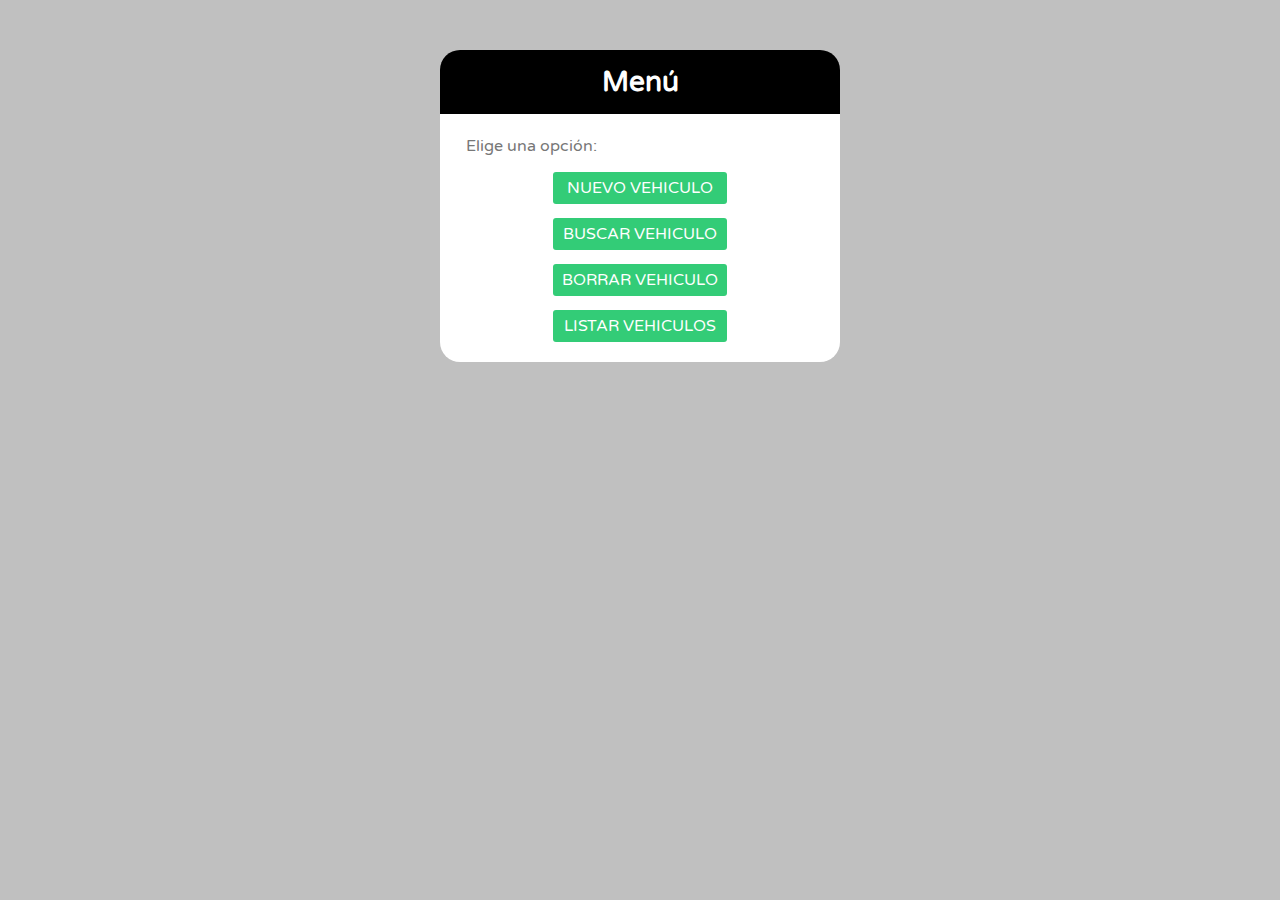
<file: WebContent/index.html>
<!doctype html>
<html lang="en-US">
<head>

	<meta charset="utf-8">

	<title>Parking Vehiculos</title>

	<link rel="stylesheet" href="http://fonts.googleapis.com/css?family=Varela+Round">
	<link rel="stylesheet" type="text/css" href="estilo.css">
	
</head>

<body>

	<div id="contenedor">

		<h2>Menú</h2>
		<form action="#" method="POST">
			<fieldset>
				<div><label>Elige una opción:</label></div>
				<div><input type="button" class="button" value="NUEVO VEHICULO" onClick="location.href='insertar.html'" /></div>
				<div><input type="button" class="button" value="BUSCAR VEHICULO" onClick="location.href='buscar.html'" /></div>
				<div><input type="button" class="button" value="BORRAR VEHICULO" onClick="location.href='borrar.html'" /></div>
				<div><input type="button" class="button" value="LISTAR VEHICULOS" onClick="location.href='ListarVehiculos.html'" /></div>

			</fieldset>

		</form>

	</div>
</body>	
</html>
</file>
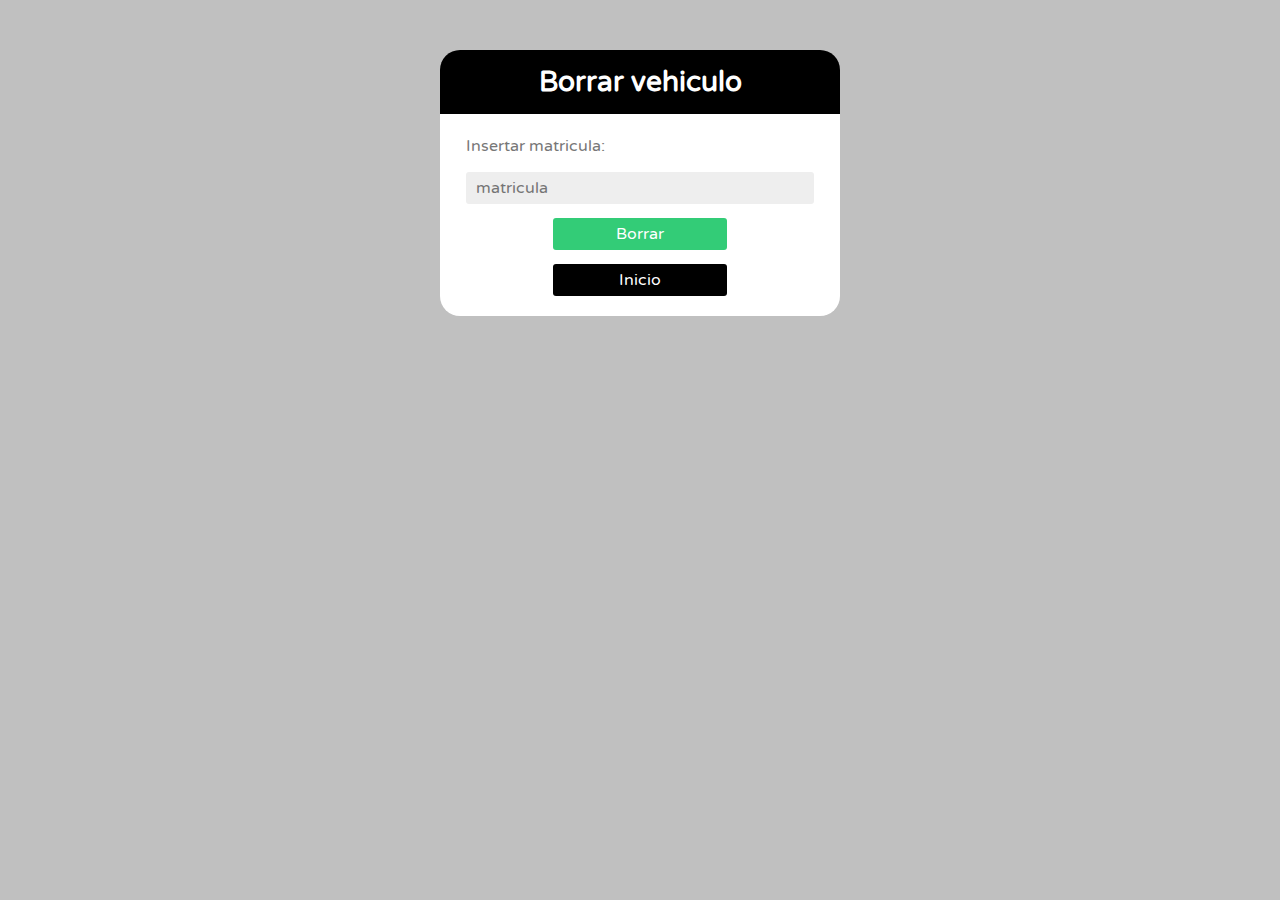
<file: WebContent/borrar.html>
<!DOCTYPE html>
<html>
<head>

	<meta charset="utf-8">
	<title>Borrar Vehiculo</title>

	<link rel="stylesheet" href="http://fonts.googleapis.com/css?family=Varela+Round">
	<link rel="stylesheet" type="text/css" href="estilo.css">

	<!--[if lt IE 9]>
		<script src="http://html5shiv.googlecode.com/svn/trunk/html5.js"></script>
	<![endif]-->

</head>

<body onload="carga();">

	<div id="contenedor">

		<h2>Borrar vehiculo</h2>

		<form action="borrarvehiculo.jr" method="POST" onsubmit="return valideDatos();">

			<fieldset>

				<div><label for="matricula">Insertar matricula:</label></div>
				<div><input type="text" class="input" placeholder="matricula" /></div>
				<div><input type="submit" class="button" value="Borrar"></div>
				<div><input type="button" class="button" id="inicio" value="Inicio" Onclick="location.href='index.html'"></div> 

			</fieldset>

		</form>

	</div>

</body>	
</html>
</file>
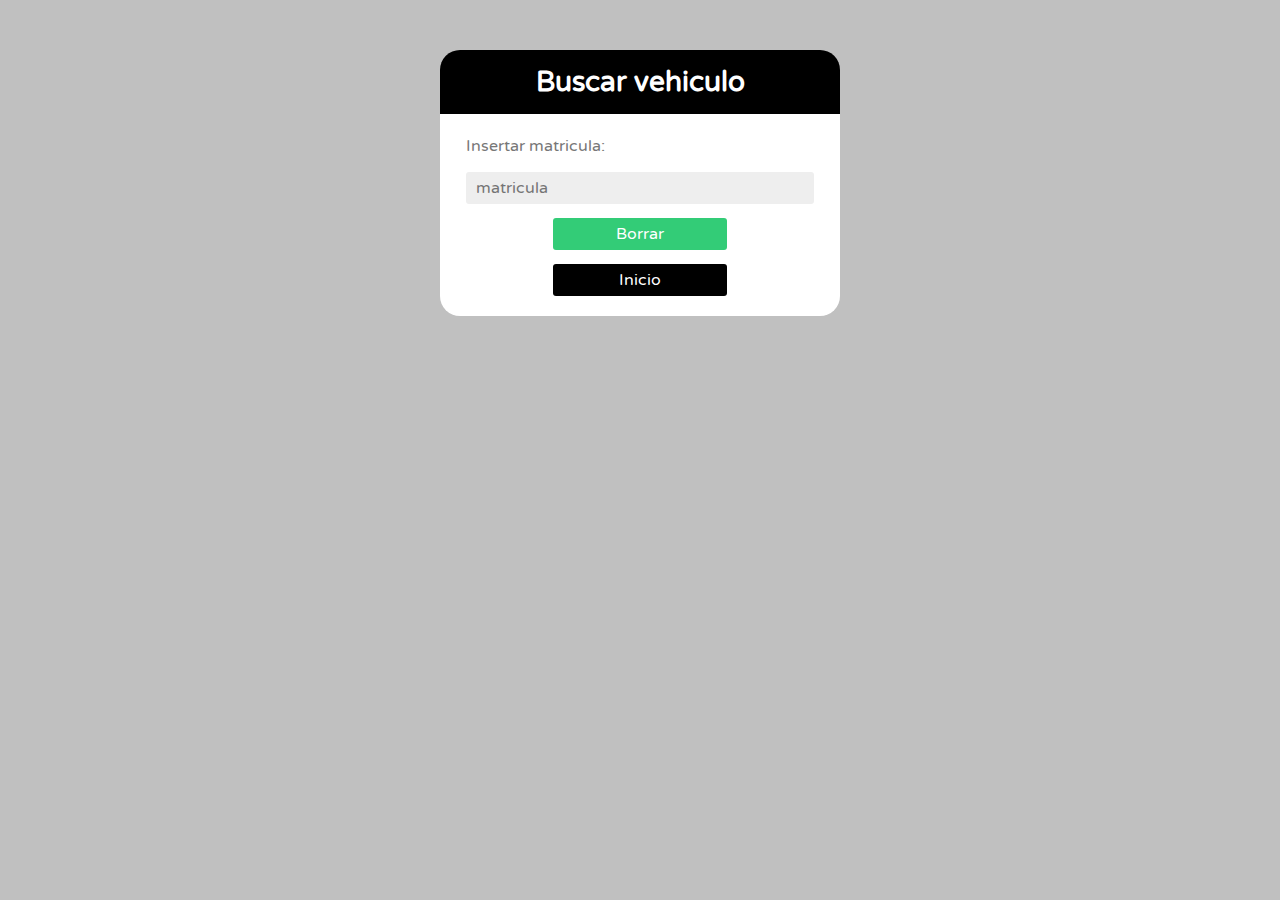
<file: WebContent/buscar.html>
<!DOCTYPE html>
<html>
<head>

	<meta charset="utf-8">

	<title>Buscar Vehiculo</title>

	<link rel="stylesheet" href="http://fonts.googleapis.com/css?family=Varela+Round">
	<link rel="stylesheet" type="text/css" href="estilo.css">

</head>

<body onload="carga();">

	<div id="contenedor">

		<h2>Buscar vehiculo</h2>

		<form action="buscarvehiculo.jr" method="POST" onsubmit="return valideDatos();">

			<fieldset>

				<div><label for="matricula">Insertar matricula:</label></div>
				<div><input type="text" class="input" placeholder="matricula" /></div>
				<div><input type="submit" class="button" value="Borrar"></div>
				<div><input type="button" class="button" id="inicio" value="Inicio" Onclick="location.href='index.html'"></div> 

			</fieldset>

		</form>

	</div>

</body>	
</html>
</file>
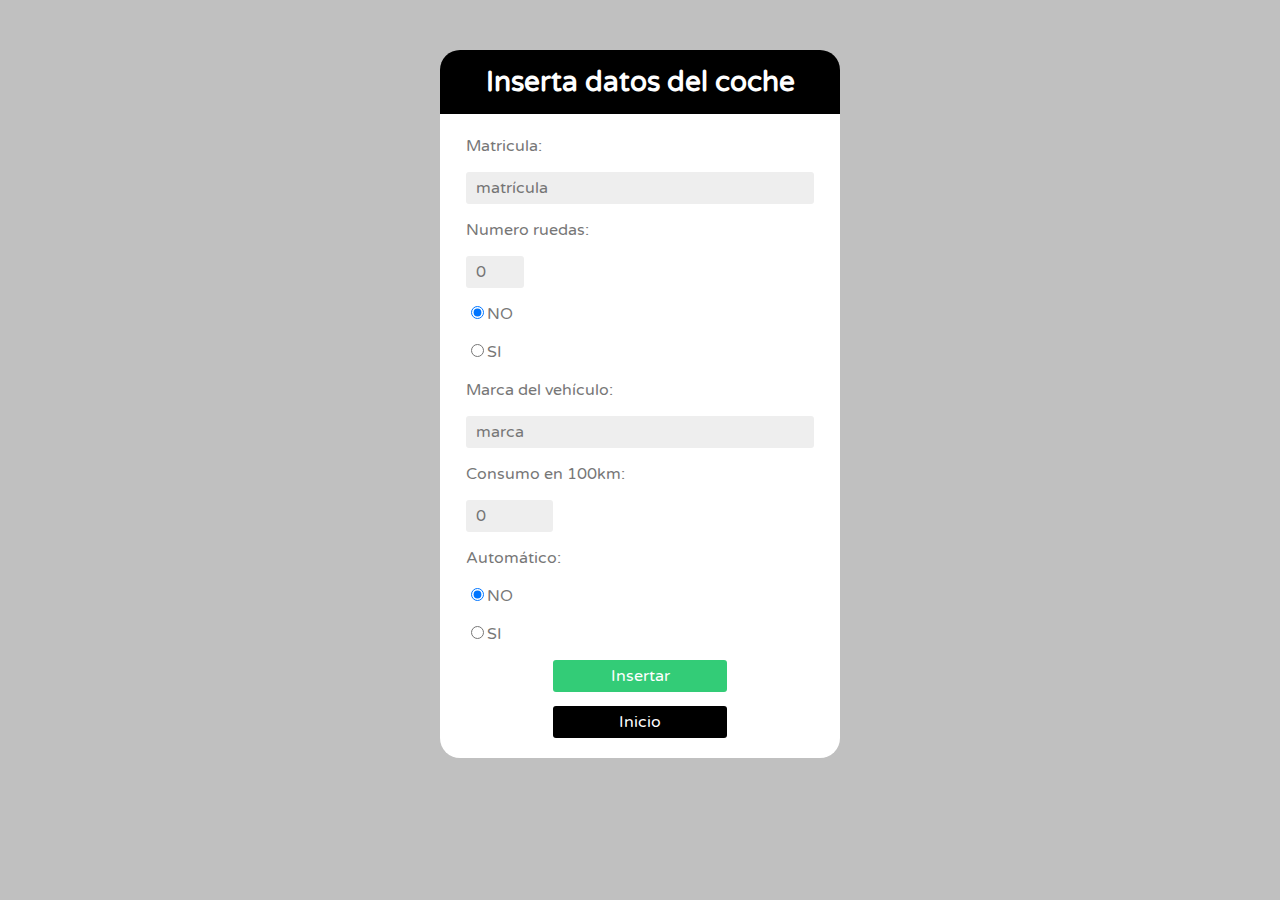
<file: WebContent/insertar.html>
<!DOCTYPE html>
<html>
<head>
	<meta charset="utf-8">
	<title>Insertar Vehículo</title>

	<link rel="stylesheet" href="http://fonts.googleapis.com/css?family=Varela+Round">
	<link rel="stylesheet" type="text/css" href="estilo.css">

<script type="text/javascript">
function carga(){
	document.getElementById("matricula").focus();
}
function valideDatos(){
	
	var matricula = document.getElementById("matricula");
	var numRuedas = document.getElementById("numRuedas");
	var motor = document.getElementById("motor");
	var marca = document.getElementById("marca");
	var automatico = document.getElementById("automatico");
	var consumo100km = document.getElementById("consumo100km");
	
	
	if (matricula.value == "" || matricula.value == '' || matricula.value == null){
		alert ("matricula");
		return false;
	} else if (numRuedas.value == "" || numRuedas.value == '' || numRuedas.value == null){
		alert ("numruedas");
		return false;
		
	} else if (motor.value == "" || motor.value == '' || motor.value == null){
		alert ("motor");
		return false;
	} else if (marca.value == "" || marca.value == '' || marca.value == null){
		alert ("marca");
		return false;
	} else if (automatico.value == "" || automatico.value == '' || automatico.value == null){
		alert ("automatico");
		return false;
	} else if (consumo100km.value == "" || consumo100km.value == '' || consumo100km.value == null){
		alert ("consumo100km");
		return false;	
		
	} else if (matricula.value == "" || matricula.value == '' || matricula.value == null) &&
	(numRuedas.value == "" || numRuedas.value == '' || numRuedas.value == null) &&
	(motor.value == "" || motor.value == '' || motor.value == null) && 
	(marca.value == "" || marca.value == '' || marca.value == null) &&
	(automatico.value.value == "" || automatico.value.value == '' || automatico.value.value == null) && 
	(consumo100km.value == "" || consumo100km.value == '' || consumo100km.value == null){
		alert ("inserta los datos");
		titulo.focus();
		return false;
	} else {
		return true;
	}
}
</script>


</head>
<body onload="carga();">
	<div id="contenedor">
		<h2>Inserta datos del coche</h2>
			<form action="insertarvehiculo.jr" method="POST" onsubmit="return valideDatos();">
				<fieldset>
					<div><label for="matricula">Matricula:</label></div>
					<div><input type="text" class="input" id="matricula" name="matricula" placeholder="matrícula" /></div>
					<div><label for="numRuedas">Numero ruedas:</label></div>
					<div><input type="number" class="number" id="numRuedas" name="numRuedas" min="1" max="4" placeholder="0"></div>
					<div><input type="radio" id="motor" name="motor" value="false" checked>NO</div>
			  		<div><input type="radio" id="motor" name="motor" value="true">SI</div>
			  		<div><label for="marca">Marca del vehículo:</label></div>
			  		<div><input type="text" class="input" id="marca" name="marca" value="marca"/></div>
			  		<div><label for="consumo100km">Consumo en 100km:</label></div>
					<div><input type="number" class="number" id="consumo100km" name="consumo100km" min="1" max="1000" placeholder="0"></div>
					<div><label for="numRuedas">Automático:</label></div>
					<div><input type="radio" id="automatico" name="automatico" value="false" checked>NO</div>
			  		<div><input type="radio" id="automatico" name="automatico" value="true">SI</div>
					<div><input type="submit" class="button" name="submit" value="Insertar" Onclick="location.href='http://localhost:8080/JSPparking2.0'" /></div>
					<div><input type="button" class="button" id="inicio" value="Inicio" Onclick="location.href='index.html'"></div>
				</fieldset>
			</form>
	</div>	
</body>
</html>
</file>
<file: WebContent/estilo.css>
@CHARSET "ISO-8859-1";

/* ESTILOS CSS */
/* ---------- GENERAL ---------- */
body {

	background-color: #C0C0C0;
	color: #000;
	font-family: "Varela Round", Arial, Helvetica, sans-serif;
	font-size: 16px;
	line-height: 1.5em;
}

input {
	border: none;
	font-family: inherit;
	font-size: inherit;
	font-weight: inherit;
	line-height: inherit;
}

form {
	margin: 0px;
}

/* ---------- ID LOGIN ---------- */

#contenedor {
	margin: 50px auto;
	width: 400px;
}

#contenedor h2 {
	text-align: center;
	margin: 0px;
	background-color: #000000;
	border-radius: 20px 20px 0 0;
	color: #fff;
	font-size: 28px;
	padding: 20px 26px;
}

#contenedor fieldset {
	margin: 0px;
	border: 0px;
	background-color: #fff;
	border-radius: 0 0 20px 20px;
	padding: 20px 26px;
}

#contenedor fieldset div {
	color: #777;
	margin-bottom: 14px;
}

#contenedor fieldset div:last-child {
	margin-bottom: 0;
}

#contenedor fieldset input {
	border-radius: 3px;
}

.input {
	background-color: #eee;
	color: #777;
	padding: 4px 10px;
	width: 328px;
}

.number {
	background-color: #eee;
	color: #777;
	padding: 4px 10px;
}

.button {
	background-color: #33cc77;
	color: #fff;
	display: block;
	margin: 0 auto;
	padding: 4px 0;
	width: 50%;
}

.button:hover {
	background-color: #28ad63;
}

#inicio { background-color: #000;}
</file>
